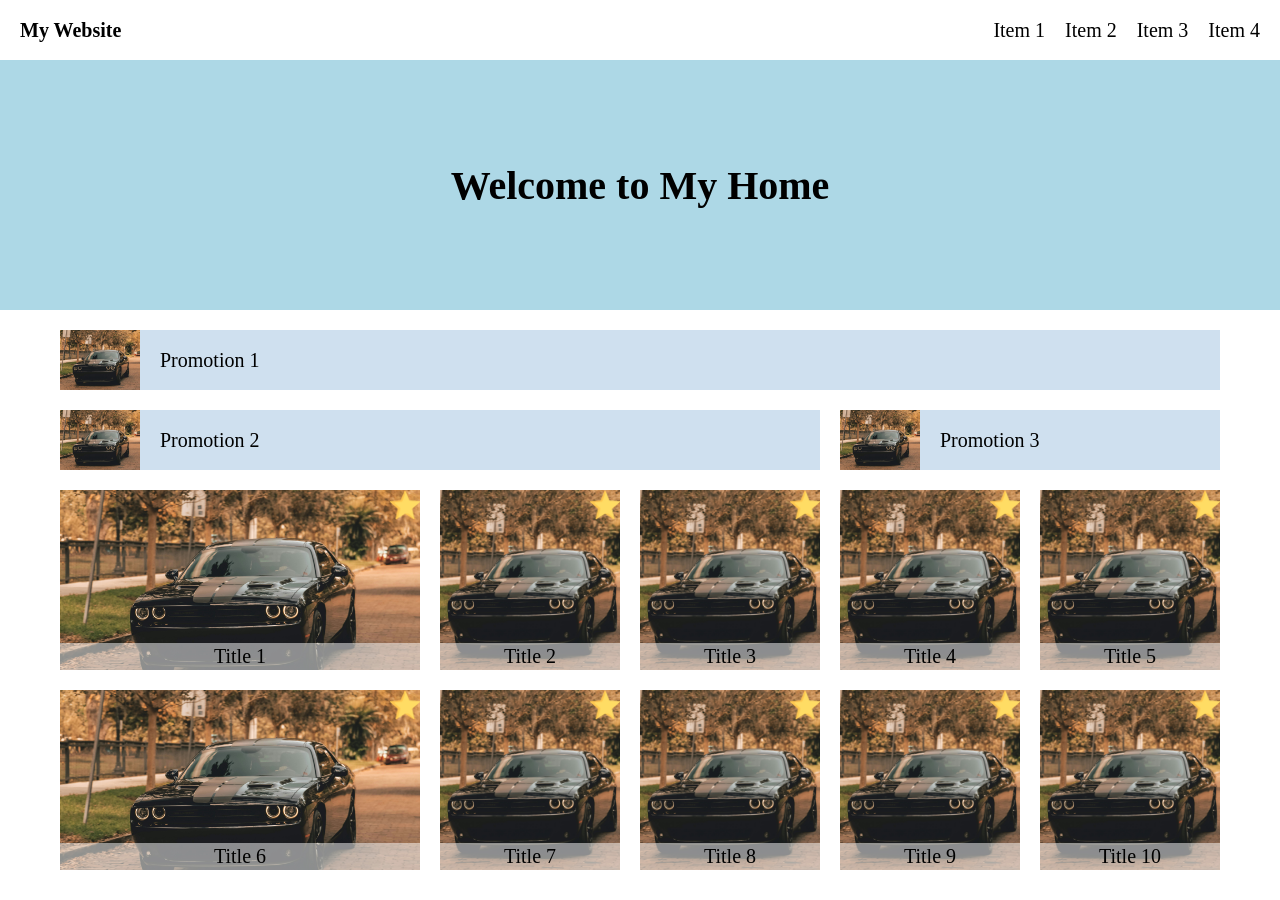
<file: week1/index.html>
<!DOCTYPE html>
<html lang="en">
    <head>
        <meta charset="utf-8"/>
        <meta name="viewport" content="width=device-width, initial-scale=1.0">
        <link rel="stylesheet" href="selector.css" type="text/css"/>
        <title>Assignment for Week 1</title>
    </head>

    <body>
        <header class="header">
            <div class="navbar-title">My Website</div>
            <nav class="navbar-menu">
                <ul>
                    <li><a href="#">Item 1</a></li>
                    <li><a href="#">Item 2</a></li>
                    <li><a href="#">Item 3</a></li>
                    <li><a href="#">Item 4</a></li>
                </ul>
            </nav>
            <img class="burger" src="menu_2976215.png" alt="menu"/>
        </header>
        <section class="section1">
            <span class="welcome-text">Welcome to My Home</span>
        </section>
        <main class="main">
            <section class="section2">
                <div class="bar">
                    <!--alt="alternative text"-->
                    <img src="dodge_challenger.jpg" alt="American Muscle Cars"/>
                    <span class="bar-text">Promotion 1</span>
                </div>
                <div class="bar">
                    <img src="dodge_challenger.jpg" alt="American Muscle Cars"/>
                    <span class="bar-text">Promotion 2</span>
                </div>
                <div class="bar">
                    <img src="dodge_challenger.jpg" alt="American Muscle Cars"/>
                    <span class="bar-text">Promotion 3</span>
                </div>
            </section>
            <section class="section3">
                <div class="block">
                    <img class="block-img" src="dodge_challenger.jpg" alt="American Muscle Cars"/>
                    <img class="block-star" src="star_473699.png" alt="star"/>
                    <div class="block-text">Title 1</div>
                </div>
                <div class="block">
                    <img class="block-img" src="dodge_challenger.jpg" alt="American Muscle Cars"/>
                    <img class="block-star" src="star_473699.png" alt="star"/>
                    <div class="block-text">Title 2</div>
                </div>
                <div class="block">
                    <img class="block-img" src="dodge_challenger.jpg" alt="American Muscle Cars"/>
                    <img class="block-star" src="star_473699.png" alt="star"/>
                    <div class="block-text">Title 3</div>
                </div>
                <div class="block">
                    <img class="block-img" src="dodge_challenger.jpg" alt="American Muscle Cars"/>
                    <img class="block-star" src="star_473699.png" alt="star"/>
                    <div class="block-text">Title 4</div>
                </div>
                <div class="block">
                    <img class="block-img" src="dodge_challenger.jpg" alt="American Muscle Cars"/>
                    <img class="block-star" src="star_473699.png" alt="star"/>
                    <div class="block-text">Title 5</div>
                </div>
                <div class="block">
                    <img class="block-img" src="dodge_challenger.jpg" alt="American Muscle Cars"/>
                    <img class="block-star" src="star_473699.png" alt="star"/>
                    <div class="block-text">Title 6</div>
                </div>
                <div class="block">
                    <img class="block-img" src="dodge_challenger.jpg" alt="American Muscle Cars"/>
                    <img class="block-star" src="star_473699.png" alt="star"/>
                    <div class="block-text">Title 7</div>
                </div>
                <div class="block">
                    <img class="block-img" src="dodge_challenger.jpg" alt="American Muscle Cars"/>
                    <img class="block-star" src="star_473699.png" alt="star"/>
                    <div class="block-text">Title 8</div>
                </div>
                <div class="block">
                    <img class="block-img" src="dodge_challenger.jpg" alt="American Muscle Cars"/>
                    <img class="block-star" src="star_473699.png" alt="star"/>
                    <div class="block-text">Title 9</div>
                </div>
                <div class="block">
                    <img class="block-img" src="dodge_challenger.jpg" alt="American Muscle Cars"/>
                    <img class="block-star" src="star_473699.png" alt="star"/>
                    <div class="block-text">Title 10</div>
                </div>
            </section>
        </main>
        <div class="popup-menu">
        <div class="popup-close">&times;</div>
            <ul>
                <li><a href="#">Item 1</a></li>
                <li><a href="#">Item 2</a></li>
                <li><a href="#">Item 3</a></li>
                <li><a href="#">Item 4</a></li>
            </ul>
        </div>
        <script src="function.js"></script>
    </body>
</html>
</file>
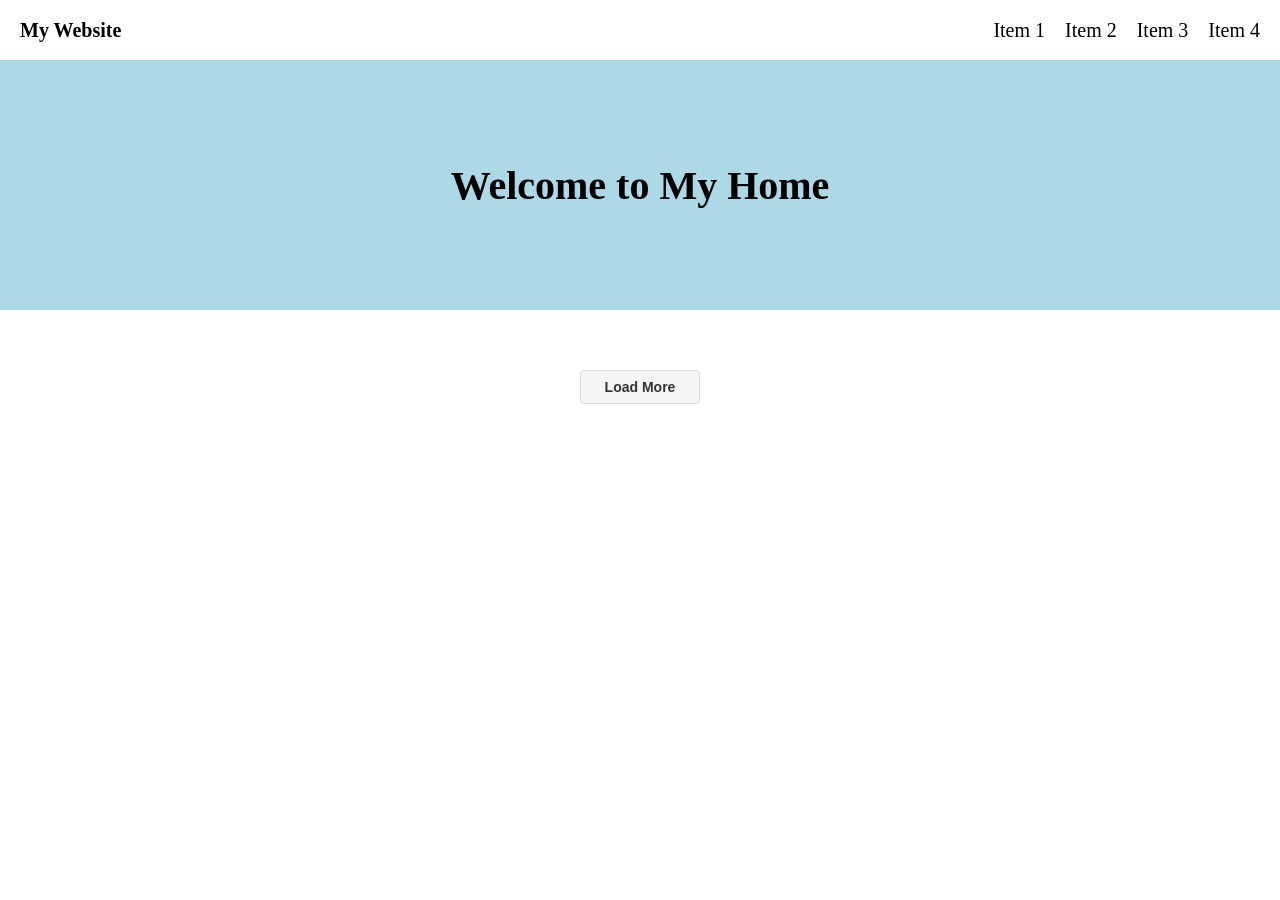
<file: week3/task3.html>
<!DOCTYPE html>
<html lang="en">
    <head>
        <meta charset="utf-8"/>
        <meta name="viewport" content="width=device-width, initial-scale=1.0">
        <link rel="stylesheet" href="task3.css" type="text/css"/>
        <title>Assignment for Week 3</title>
    </head>

    <body>
        <header class="header">
            <div class="navbar-title">My Website</div>
            <nav class="navbar-menu">
                <ul>
                    <li><a href="#">Item 1</a></li>
                    <li><a href="#">Item 2</a></li>
                    <li><a href="#">Item 3</a></li>
                    <li><a href="#">Item 4</a></li>
                </ul>
            </nav>
            <img class="burger" src="menu_2976215.png" alt="menu"/>
        </header>
        <section class="section1">
            <span class="welcome-text">Welcome to My Home</span>
        </section>
        <main class="main">
            <section class="section2"></section>
            <section class="section3"></section>
            <button class="load-more">Load More</button>
        </main>
        <div class="popup-menu">
            <div class="popup-close">&times;</div>
            <ul>
                <li><a href="#">Item 1</a></li>
                <li><a href="#">Item 2</a></li>
                <li><a href="#">Item 3</a></li>
                <li><a href="#">Item 4</a></li>
            </ul>
        </div>
        <script src="task3.js"></script>
    </body>
</html>
</file>
<file: week1/selector.css>
* {
    box-sizing: border-box;
    margin: 0;
    padding: 0;
    }

body {
    font-size: 20px;
    }

.header {
    display: flex;
    justify-content: space-between;
    align-items: center;
    height: 60px;
    padding: 20px;
    }

.navbar-title {
    font-weight: bold;
    }

.navbar-menu ul {
    list-style: none;
    display: flex;
    gap: 20px;
    }

.navbar-menu a {
    text-decoration: none;
    color: black;
    }

.section1 {
    display: flex;
    justify-content: center;
    align-items: center;
    height: 250px;
    background-color: #ADD8E6;
    }

.welcome-text {
    font-weight: bold;
    font-size: 40px;
    }

.section2 {
    display: flex;
    justify-content: center;
    align-items: center;
    flex-wrap: wrap;
    max-width: 1200px;
    width: 100%;
    margin: 0 auto;
    gap: 20px;
    padding: 20px;
    }

.bar {
    display: flex;
    align-items: center;
    height: 60px;
    background-color: #cfe0ef;
    }
.bar:nth-child(1) {
    width: 100%;
    }

.bar:nth-child(2) {
    width: calc((100% - 20px)*2/3);
    }

.bar:nth-child(3) {
    width: calc((100% - 20px)*1/3);
    }

.bar img {
    width: 80px;
    height: 60px;
    object-fit: cover;
    }

.bar-text {
    margin-left: 20px;
    }

.section3 {
    display: grid;
    grid-template-columns: 2fr 1fr 1fr 1fr 1fr; 
    gap: 20px;
    padding: 0 20px;
    max-width: 1200px;
    width: 100%;
    margin: 0 auto;
    margin-bottom: 20px;
    }

.block {
    height: 180px;
    min-width: 0;
    position: relative;
    overflow: hidden;
    }

.block-img {
    width: 100%;
    height: 100%;
    object-fit: cover;
    }

.block-star {
    position:absolute;
    top: 0;
    right: 0;
    width: 30px;
    height: auto;
    }

.block-text {
    position: absolute;
    bottom: 0;
    left: 0;
    height: 15%;
    width: 100%;
    background-color: rgba(255, 255, 255, 0.5);
    display: flex;
    justify-content: center;
    align-items: center;
    }

.burger {
    display: none;
    width: 30px;
    height: auto;
    cursor: pointer;
    }

.popup-menu {
    display: none;
    position: fixed;
    top: 0;
    right: 0;
    width: 60%;
    height: 100%;
    background-color: #fff;
    box-shadow: -2px 0 8px rgba(0, 0, 0, 0.2);
    padding: 20px;
    z-index: 100;
    }

.popup-menu.open {
    display: block;
    }

.popup-close {
    text-align: right;
    font-size: 28px;
    cursor: pointer;
    }

.popup-menu ul {
    list-style: none;
    margin-top: 30px;
    }

.popup-menu li {
    padding: 15px 0;
    text-align: center;
    }

.popup-menu a {
    text-decoration: none;
    color: black;
    }

@media (min-width: 601px) and (max-width: 1200px) {
    .section2 { width: 90%;}
    .bar img { width:80px; height: 50px;}
    .bar:nth-child(1) { width: calc((100% - 20px) / 2); }
    .bar:nth-child(2) { width: calc((100% - 20px) / 2); }
    .bar:nth-child(3) { width: 100%; }
    .section3 { width:90%; grid-template-columns: repeat(4, 1fr);}
    .block:nth-child(9) { grid-column: span 2; }
    .block:nth-child(10) { grid-column: span 2; }
    }

@media (max-width: 600px) {
    .navbar-menu { display: none; }
    .burger { display: block; }
    .section2 { width: 90%; }
    .bar:nth-child(1),
    .bar:nth-child(2),
    .bar:nth-child(3) { width: 100%; }
    .section3 { width: 90%; grid-template-columns: 1fr; }
    .welcome-text { font-size: 30px; }
    }
</file>
<file: week3/task3.css>
* {
    box-sizing: border-box;
    margin: 0;
    padding: 0;
    }

body {
    font-size: 16px;
    }

.header {
    display: flex;
    justify-content: space-between;
    align-items: center;
    height: 60px;
    padding: 20px;
    font-size: 20px;
    }

.navbar-title {
    font-weight: bold;
    }

.navbar-menu ul {
    list-style: none;
    display: flex;
    gap: 20px;
    }

.navbar-menu a {
    text-decoration: none;
    color: black;
    }

.section1 {
    display: flex;
    justify-content: center;
    align-items: center;
    height: 250px;
    background-color: #ADD8E6;
    }

.welcome-text {
    font-weight: bold;
    font-size: 40px;
    }

.section2 {
    display: flex;
    justify-content: center;
    align-items: center;
    flex-wrap: wrap;
    max-width: 1200px;
    width: 100%;
    margin: 0 auto;
    gap: 20px;
    padding: 20px;
    }

.bar {
    display: flex;
    align-items: center;
    height: 60px;
    background-color: #cfe0ef;
    }

.bar:nth-child(1) {
    width: 100%;
    }

.bar:nth-child(2) {
    width: calc((100% - 20px)*2/3);
    }

.bar:nth-child(3) {
    width: calc((100% - 20px)*1/3);
    }

.bar img {
    width: 80px;
    height: 60px;
    object-fit: cover;
    }

.bar-text {
    margin-left: 20px;
    flex: 1;
    min-width: 0;
    white-space: nowrap;
    overflow: hidden;
    text-overflow: ellipsis;
    padding-right: 20px;
    }

.section3 {
    display: grid;
    grid-template-columns: 2fr 1fr 1fr 1fr 1fr;
    gap: 20px;
    padding: 0 20px;
    max-width: 1200px;
    width: 100%;
    margin: 0 auto;
    margin-bottom: 20px;
    }

.block {
    height: 180px;
    min-width: 0;
    position: relative;
    overflow: hidden;
    }

.block-img {
    width: 100%;
    height: 100%;
    object-fit: cover;
    }

.block-star {
    position: absolute;
    top: 0;
    right: 0;
    width: 30px;
    height: auto;
    }

.block-text {
    position: absolute;
    bottom: 0;
    left: 0;
    height: 28px;
    line-height: 28px;
    width: 100%;
    background-color: rgba(255, 255, 255, 0.5);
    text-align: center;
    white-space: nowrap;
    overflow: hidden;
    text-overflow: ellipsis;
    padding: 0 8px;
    }

.load-more {
    display: block;
    margin: 0 auto 40px;
    padding: 8px 24px;
    background-color: #f5f5f5;
    border: 1px solid #ddd;
    border-radius: 4px;
    cursor: pointer;
    font-size: 14px;
    font-weight: bold;
    color: #333;
    }

.load-more:hover {
    background-color: #e8e8e8;
    }

.burger {
    display: none;
    width: 30px;
    height: auto;
    cursor: pointer;
    }

.popup-menu {
    display: none;
    position: fixed;
    top: 0;
    right: 0;
    width: 60%;
    height: 100%;
    background-color: #fff;
    box-shadow: -2px 0 8px rgba(0, 0, 0, 0.2);
    padding: 20px;
    z-index: 100;
    }

.popup-menu.open {
    display: block;
    }

.popup-close {
    text-align: right;
    font-size: 28px;
    cursor: pointer;
    }

.popup-menu ul {
    list-style: none;
    margin-top: 30px;
    }

.popup-menu li {
    padding: 15px 0;
    text-align: center;
    }

.popup-menu a {
    text-decoration: none;
    color: black;
    }

@media (min-width: 601px) and (max-width: 1200px) {
    .section2 { width: 90%; }
    .bar img { width: 80px; height: 50px; }
    .bar:nth-child(1) { width: calc((100% - 20px) / 2); }
    .bar:nth-child(2) { width: calc((100% - 20px) / 2); }
    .bar:nth-child(3) { width: 100%; }
    .section3 { width: 90%; grid-template-columns: repeat(4, 1fr); }
    .block:nth-child(9) { grid-column: span 2; }
    .block:nth-child(10) { grid-column: span 2; }
    }

@media (max-width: 600px) {
    .navbar-menu { display: none; }
    .burger { display: block; }
    .section2 { width: 90%; }
    .bar:nth-child(1),
    .bar:nth-child(2),
    .bar:nth-child(3) { width: 100%; }
    .section3 { width: 90%; grid-template-columns: 1fr; }
    .welcome-text { font-size: 30px; }
    }
</file>
